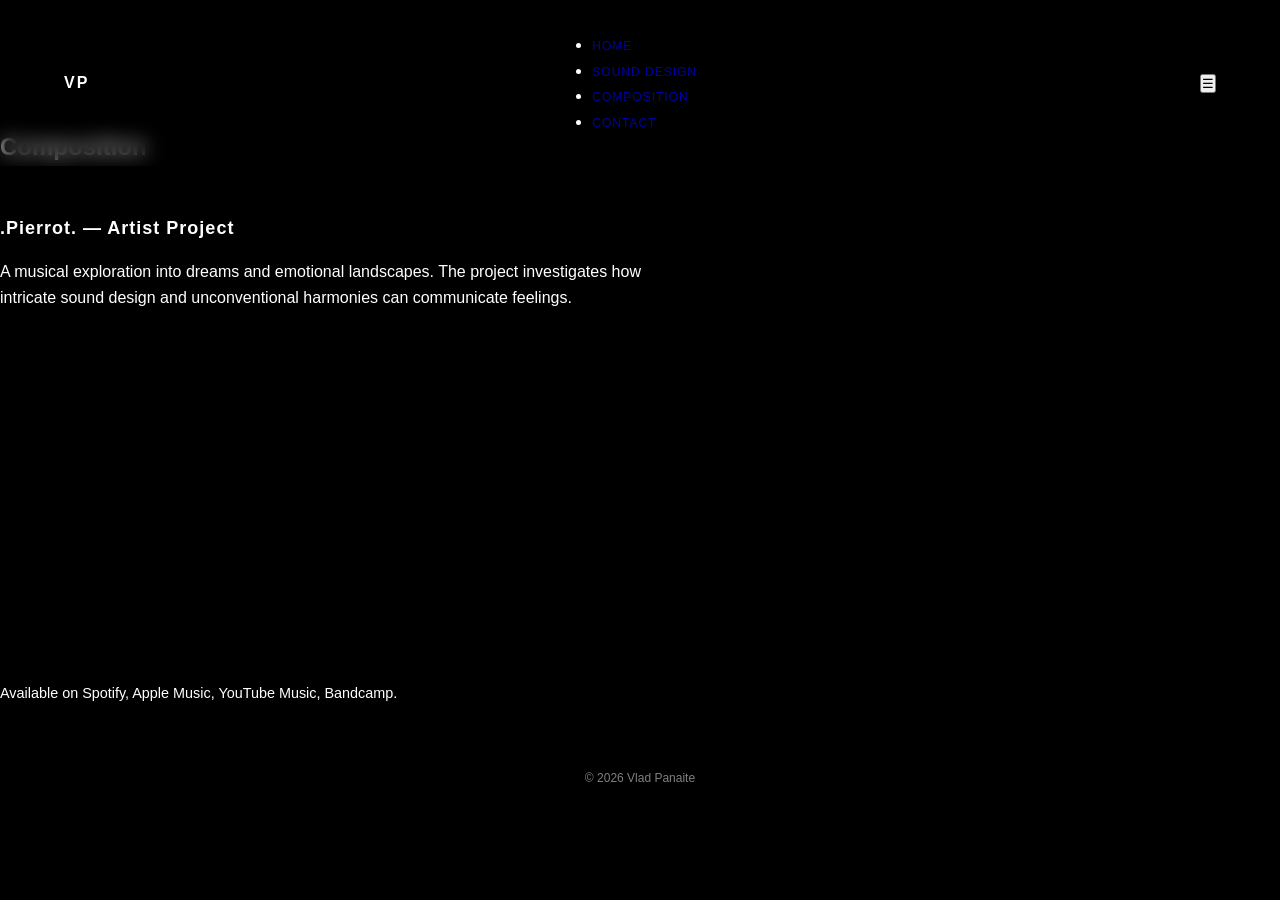
<file: composition.html>
<!DOCTYPE html>
<html lang="en">
<head>
  <meta charset="UTF-8">
  <meta name="viewport" content="width=device-width, initial-scale=1.0">
  <title>Composition — Vlad Panaite</title>
  <link rel="stylesheet" href="style.css">
</head>
<body>
  <header>
    <div class="logo">VP</div>
    <nav>
      <ul>
        <li><a href="index.html">Home</a></li>
        <li><a href="sound-design.html">Sound Design</a></li>
        <li><a href="composition.html">Composition</a></li>
        <li><a href="index.html#contact">Contact</a></li>
      </ul>
    </nav>
    <button class="mobile-menu-btn">☰</button>
  </header>

  <main>
    <section style="padding-top: 8rem;">
      <h2>Composition</h2>

      <div class="portfolio-item" style="max-width: 700px; margin-top: 3rem;">
        <h3>.Pierrot. — Artist Project</h3>
        <p>A musical exploration into dreams and emotional landscapes. The project investigates how intricate sound design and unconventional harmonies can communicate feelings.</p>

        <div style="display: grid; grid-template-columns: 1fr 1fr; gap: 2rem; margin: 2rem 0;">
          <div class="media-container">
            <iframe src="https://open.spotify.com/embed?uri=spotify%3Aalbum%3A1HXmolUNgTR76KCydTJU8z" allowfullscreen="" allow="autoplay; clipboard-write; encrypted-media; fullscreen; picture-in-picture"></iframe>
          </div>
          <div class="media-container">
            <iframe src="https://open.spotify.com/embed?uri=spotify%3Aalbum%3A4pn6uhi6Rn2Vlu5uRbabCC" allowfullscreen="" allow="autoplay; clipboard-write; encrypted-media; fullscreen; picture-in-picture"></iframe>
          </div>
        </div>

        <p style="font-size: 0.9rem; margin-top: 2rem;">Available on Spotify, Apple Music, YouTube Music, Bandcamp.</p>
      </div>
    </section>
  </main>

  <footer>
    <p>&copy; 2026 Vlad Panaite</p>
  </footer>

  <script src="script.js"></script>
</body>
</html>
</file>
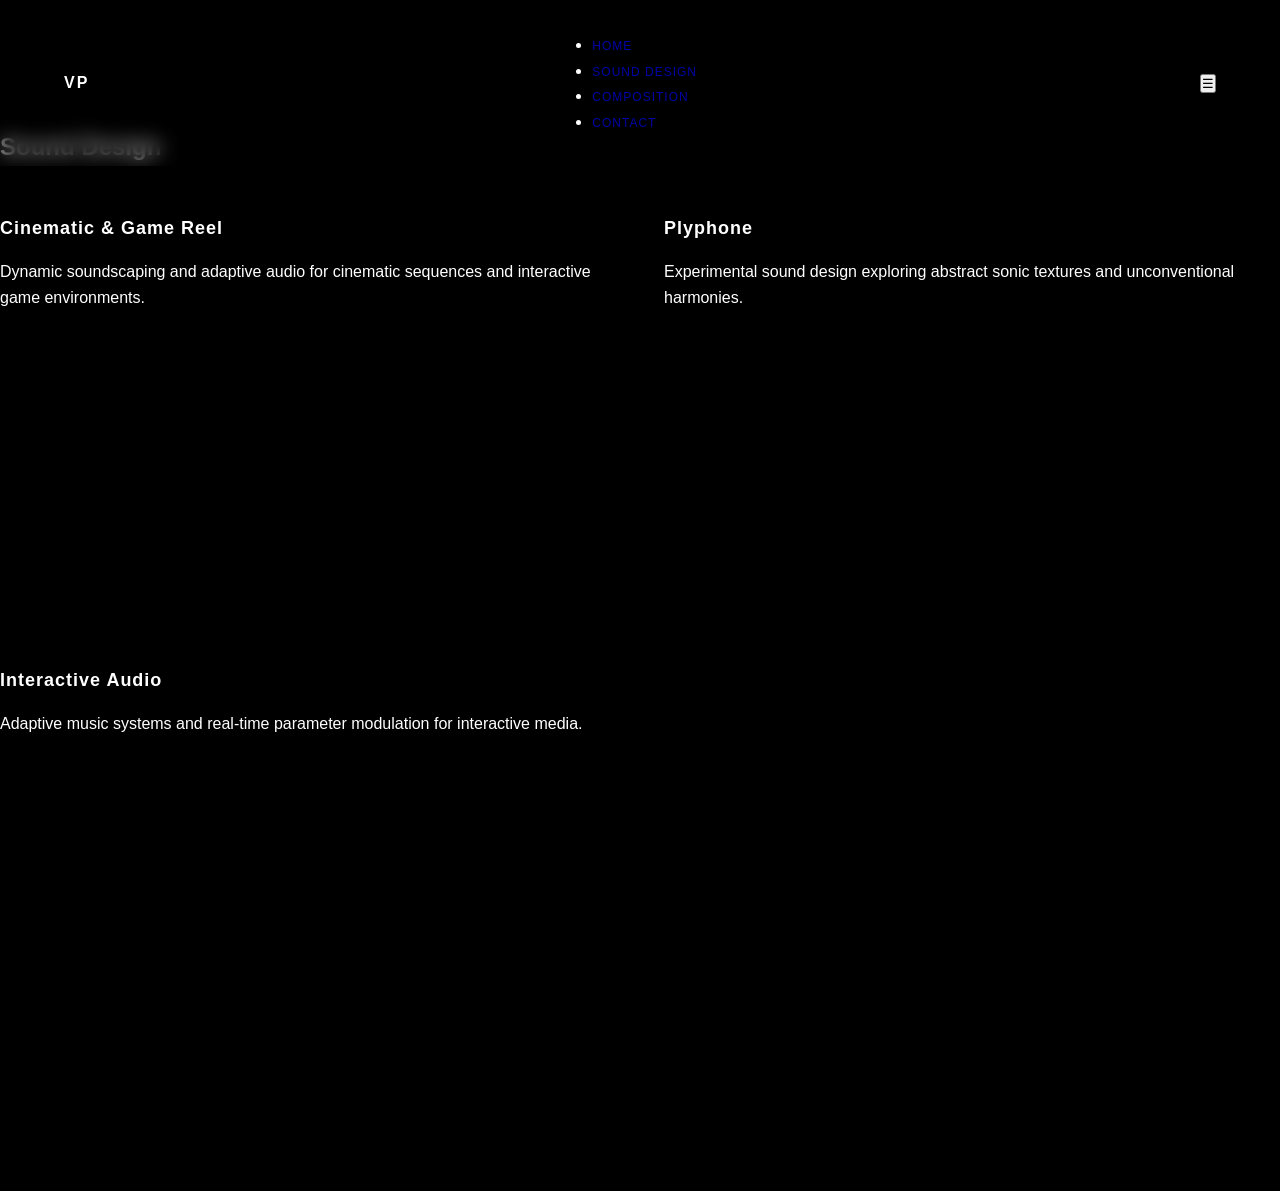
<file: sound-design.html>
<!DOCTYPE html>
<html lang="en">
<head>
  <meta charset="UTF-8">
  <meta name="viewport" content="width=device-width, initial-scale=1.0">
  <title>Sound Design — Vlad Panaite</title>
  <link rel="stylesheet" href="style.css">
</head>
<body>
  <header>
    <div class="logo">VP</div>
    <nav>
      <ul>
        <li><a href="index.html">Home</a></li>
        <li><a href="sound-design.html">Sound Design</a></li>
        <li><a href="composition.html">Composition</a></li>
        <li><a href="index.html#contact">Contact</a></li>
      </ul>
    </nav>
    <button class="mobile-menu-btn">☰</button>
  </header>

  <main>
    <section style="padding-top: 8rem;">
      <h2>Sound Design</h2>

      <div class="portfolio-grid" style="margin-top: 3rem;">
        <div class="portfolio-item">
          <h3>Cinematic & Game Reel</h3>
          <p>Dynamic soundscaping and adaptive audio for cinematic sequences and interactive game environments.</p>
          <div class="media-container">
            <iframe src="https://www.youtube.com/embed/SUxWWOyYUNM" allowfullscreen="" allow="autoplay"></iframe>
          </div>
        </div>

        <div class="portfolio-item">
          <h3>Plyphone</h3>
          <p>Experimental sound design exploring abstract sonic textures and unconventional harmonies.</p>
          <div class="media-container">
            <iframe src="https://www.youtube.com/embed/Rz39gmXcXxc" allowfullscreen="" allow="autoplay"></iframe>
          </div>
        </div>

        <div class="portfolio-item">
          <h3>Interactive Audio</h3>
          <p>Adaptive music systems and real-time parameter modulation for interactive media.</p>
          <div class="media-container">
            <iframe src="https://www.youtube.com/embed/78LcDsHKZYY" allowfullscreen="" allow="autoplay"></iframe>
          </div>
        </div>
      </div>
    </section>
  </main>

  <footer>
    <p>&copy; 2026 Vlad Panaite</p>
  </footer>

  <script src="script.js"></script>
</body>
</html>
</file>
<file: style.css>
* {
  margin: 0;
  padding: 0;
  box-sizing: border-box;
}

html, body {
  width: 100%;
  height: 100%;
  overflow-x: hidden;
}

body {
  font-family: -apple-system, BlinkMacSystemFont, 'Segoe UI', sans-serif;
  background: #000000;
  color: #ffffff;
  line-height: 1.6;
}

#canvas-container {
  position: fixed;
  top: 0;
  left: 0;
  width: 100%;
  height: 100vh;
  z-index: 0;
}

.ui-content {
  position: relative;
  z-index: 10;
}

header {
  position: fixed;
  top: 0;
  left: 0;
  right: 0;
  padding: 2rem 4rem;
  display: flex;
  justify-content: space-between;
  align-items: center;
  z-index: 100;
  background: rgba(0, 0, 0, 0.3);
  backdrop-filter: blur(10px);
}

.logo {
  font-size: 16px;
  font-weight: 700;
  letter-spacing: 2px;
}

nav {
  display: flex;
  gap: 3rem;
}

nav a {
  font-size: 12px;
  letter-spacing: 1px;
  text-transform: uppercase;
  text-decoration: none;
  transition: opacity 0.3s;
  opacity: 0.7;
}

nav a:hover {
  opacity: 1;
}

.hero {
  min-height: 100vh;
  display: flex;
  align-items: center;
  justify-content: center;
  padding: 2rem;
  text-align: center;
}

.hero-content {
  max-width: 800px;
  animation: fadeInUp 1.2s ease-out;
}

@keyframes fadeInUp {
  from {
    opacity: 0;
    transform: translateY(40px);
  }
  to {
    opacity: 1;
    transform: translateY(0);
  }
}

h1 {
  font-size: clamp(32px, 8vw, 96px);
  font-weight: 700;
  margin-bottom: 1rem;
  letter-spacing: -2px;
}

.subtitle {
  font-size: 20px;
  letter-spacing: 2px;
  text-transform: uppercase;
  margin-bottom: 1rem;
  opacity: 0.8;
}

.description {
  font-size: 16px;
  margin-bottom: 3rem;
  opacity: 0.6;
}

.cta {
  padding: 1rem 2.5rem;
  background: rgba(255, 255, 255, 0.1);
  border: 1px solid rgba(255, 255, 255, 0.3);
  color: #ffffff;
  font-size: 12px;
  letter-spacing: 1px;
  text-transform: uppercase;
  cursor: pointer;
  transition: all 0.3s;
}

.cta:hover {
  background: rgba(255, 255, 255, 0.2);
  border-color: rgba(255, 255, 255, 0.5);
}

.portfolio-section {
  min-height: 100vh;
  padding: 6rem 4rem;
  background: rgba(0, 0, 0, 0.5);
  border-top: 1px solid rgba(255, 255, 255, 0.1);
}

.portfolio-section h2 {
  font-size: 48px;
  margin-bottom: 2rem;
  letter-spacing: -1px;
}

.portfolio-section > p {
  font-size: 16px;
  opacity: 0.6;
  margin-bottom: 3rem;
  max-width: 600px;
}

.portfolio-grid {
  display: grid;
  grid-template-columns: repeat(auto-fit, minmax(400px, 1fr));
  gap: 3rem;
  max-width: 1400px;
}

.portfolio-item {
  opacity: 0;
  animation: fadeInUp 0.8s ease-out forwards;
}

.portfolio-item:nth-child(1) { animation-delay: 0.1s; }
.portfolio-item:nth-child(2) { animation-delay: 0.2s; }
.portfolio-item:nth-child(3) { animation-delay: 0.3s; }

.portfolio-item h3 {
  font-size: 18px;
  margin-bottom: 1rem;
  letter-spacing: 1px;
}

.portfolio-item iframe {
  width: 100%;
  height: 300px;
  border: none;
}

.spotify-grid {
  display: grid;
  grid-template-columns: repeat(auto-fit, minmax(300px, 1fr));
  gap: 3rem;
  max-width: 1000px;
}

.spotify-grid iframe {
  border: none;
}

.contact-info {
  display: flex;
  gap: 2rem;
  flex-wrap: wrap;
  max-width: 600px;
}

.contact-link {
  padding: 0.8rem 2rem;
  border: 1px solid rgba(255, 255, 255, 0.3);
  color: #ffffff;
  text-decoration: none;
  font-size: 12px;
  letter-spacing: 1px;
  text-transform: uppercase;
  transition: all 0.3s;
}

.contact-link:hover {
  border-color: rgba(255, 255, 255, 0.7);
  background: rgba(255, 255, 255, 0.05);
}

footer {
  padding: 4rem;
  text-align: center;
  opacity: 0.5;
  font-size: 12px;
}

@media (max-width: 768px) {
  header {
    padding: 1.5rem;
  }

  nav {
    gap: 1rem;
  }

  .portfolio-section {
    padding: 3rem 2rem;
  }

  .portfolio-grid {
    grid-template-columns: 1fr;
  }
}
</file>
